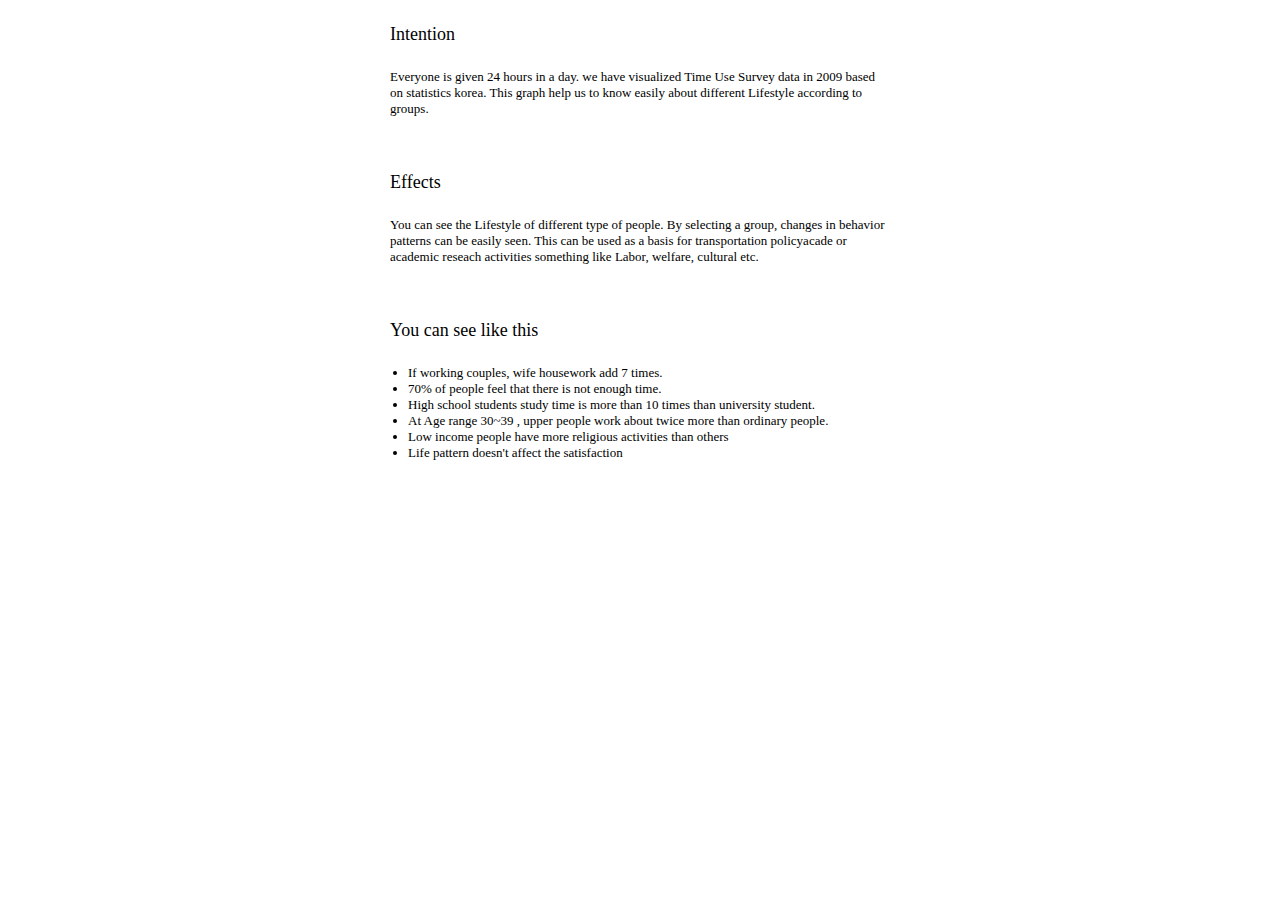
<file: information.html>
<!DOCTYPE html>
<head>
	<link rel="stylesheet" href="res/css/crhl.css"/>
</head>
<body>

	<div id = "informationbox">

		<div id = "information">
			<h4 style="font-weight:normal; font-size:large" >Intention</h4>
			<p>
				Everyone is given 24 hours in a day.
				we have visualized Time Use Survey data in 2009 based on statistics korea.
				This graph help us to know easily about different Lifestyle according to groups.
			</p>
			<br/>
			<h4 style="font-weight:normal; font-size:large">Effects</h4>
			<p>
				You can see the Lifestyle of different type of people.
				By selecting a group, changes in behavior patterns can be easily seen.
				This can be used as a basis for transportation policyacade or academic
				reseach activities something like Labor, welfare, cultural etc.
			</p>
			<br>
			<h4 style="font-weight:normal; font-size:large">You can see like this</h4>
			<ul>
				<li>
					If working couples, wife housework add 7 times.
				</li>
				<li>
					70% of people feel that there is not enough time.
				</li>
				<li>
					High school students study time is more than 10 times than university student.
				</li>
				<li>
					At Age range 30~39 , upper people work about twice more than ordinary people.
				</li>
				<li>
					Low income people have more religious activities than others
				</li>
				<li>
					Life pattern doesn't affect the satisfaction
				</li>
			</ul>
		</div>

	</div>
</body>
</file>
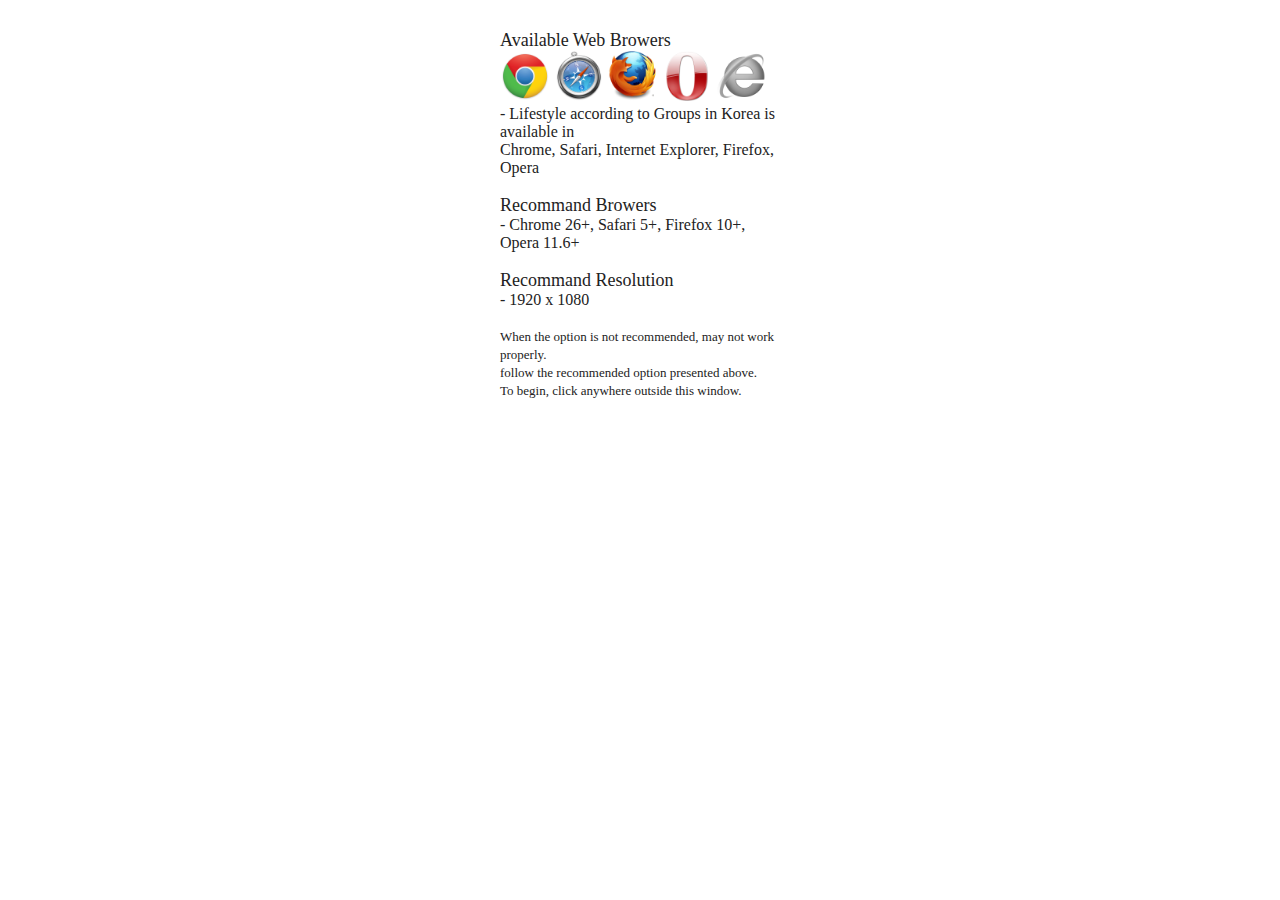
<file: intro.html>
<!DOCTYPE html>
<head>
	<link rel="stylesheet" href="res/css/crhl.css"/>
</head>
<body>

	<div id = "introbox">

		<div id = "intro">
			<font color = "#222222"> 
					<font size="4">Available Web Browers</font> <br>
			
					<img src = res/images/Google_Chrome_icon_(2011).png width=50px>
					<img src = res/images/20131012194636!Apple_Safari.png width = 50px>
					<img src = res/images/firfox.png width = 50px>
					<img src = res/images/Opera256x256.png width = 50px>
					<img src = res/images/IE-b.png width = 50px>
					<br>
					- Lifestyle according to Groups in Korea is available in <br>
					Chrome, Safari, Internet Explorer, Firefox, Opera<br><br>
					
					<font size="4">Recommand Browers</font><br>
					- Chrome 26+, Safari 5+, Firefox 10+, Opera 11.6+<br><br>
					<font size="4">Recommand Resolution</font><br>
					
					- 1920 x 1080
					<br><br>
					<font size="2">
					 When the option is not recommended, may not work properly.
						<br>follow the recommended option presented above.
					<br>
					To begin, click anywhere outside this window.
					</font>
				
				</p> </font>
		</div>

	</div>
</body>
</file>
<file: res/css/crhl.css>
#credit {

	font-size: 10px;
	margin: 0 auto;  
	width: 180px; 
	text-align: left;
	margin-top: 20px;
}

#credit p{
	font-size:10px;
}
#creditbox {
	width: 100%;
	text-align: center;
}

#help {
	margin: 0 auto;  	
	width: 350px; 
	text-align: left;
	float:left;
	padding-top: 13px;
	padding-left:20px;
}
#helpintro{
	float:right;
	padding-top: 20px;
	padding-right: 20px;
}

#help p{
	font-size:20px;
}


#intro {
	margin: 0 auto;  
	width: 280px; 
	text-align: left;
	float;right;
	
	margin-top: 30px;
}

#intro p{
	font-size:20px;
}
#introbox {
	width: 100%;
	text-align: center;
}


#information {
	font-size:16px;
	margin: 0 auto;  
	width: 500px; 
	text-align: left;
	margin-top: 15px;
}

#information p{
	font-size:13px;
}
#informationbox {
	font-size
	width: 100%;
	text-align: center;
}

ul {
	padding-left:18px;
}
li {
	font-size:13px;
}
</file>
